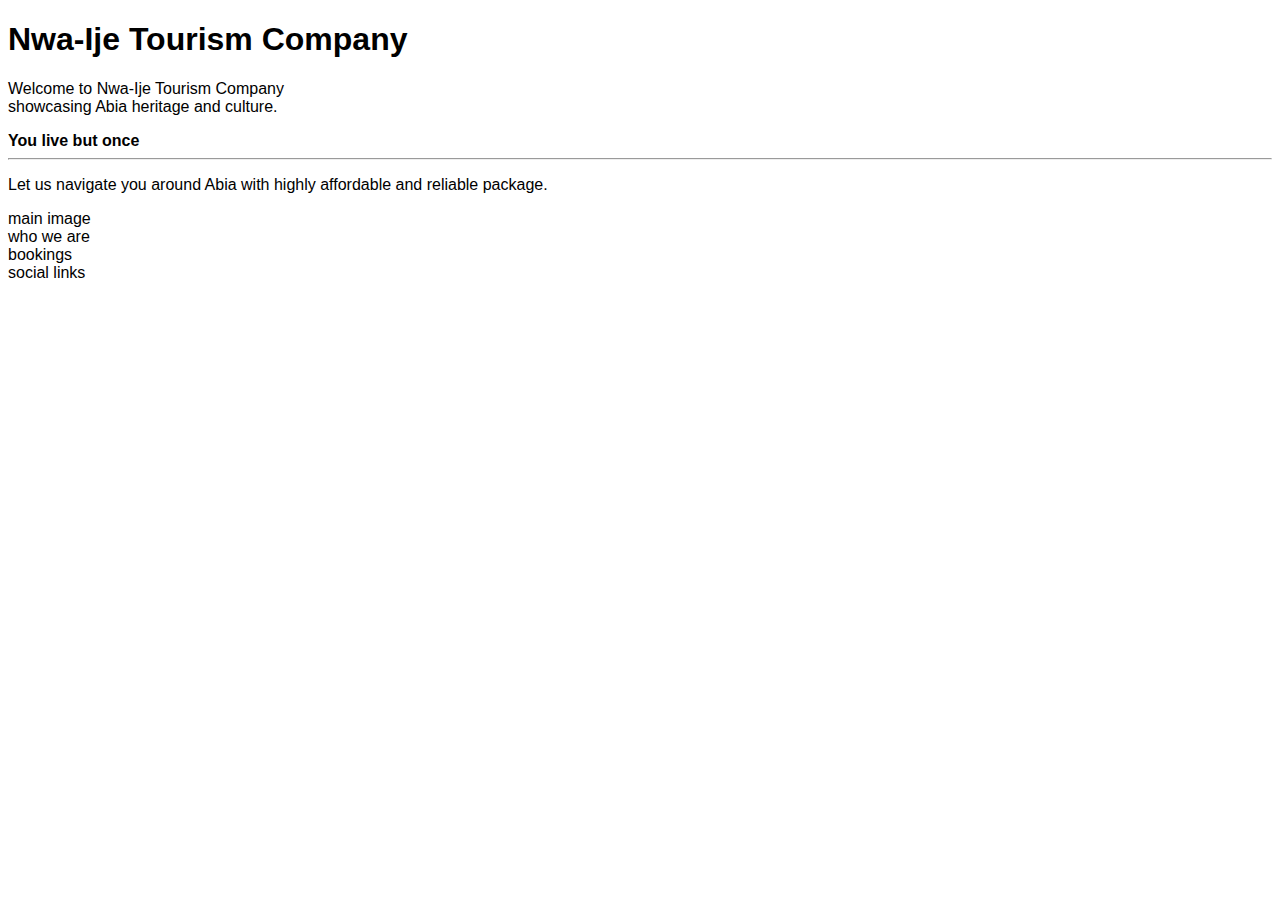
<file: Index.html>
<!DOCTYPE html>
<html lang="en">

<head>
    <meta charset="UTF-8">
    <meta http-equiv="X-UA-Compatible" content="IE=edge">
    <meta name="viewport" content="width=device-width, initial-scale=1.0">
    <meta name="description" content="Nwa-Ije, showcasing Abia to the world">
    <meta name="keywords" content="Nwa-Ije Tourism Company">
    <link rel="stylesheet" href="assets/css/style.css">
    <title>Document</title>
</head>

<body>
    <header></header>

    <h1 class="project-heading">
        Nwa-Ije Tourism Company
    </h1>
    <p>
        Welcome to <span>Nwa-Ije</span> Tourism Company <br> showcasing Abia heritage and culture.
    </p>
    <strong>You live but once</strong>
    <hr>
    <div>
        <p>
            Let us navigate you around Abia with highly affordable and reliable package.
        </p>
    </div>
    <a href="https://refinedng.com/the-azumini-blue-river/" target="_blank" title="Azumini-Blue">

    </a>
    <section>
        main image
    </section>
    <section>
        who we are
    </section>
    <section>
        bookings
    </section>
    <footer>
        social links
    </footer>
</body>

</html>
</file>
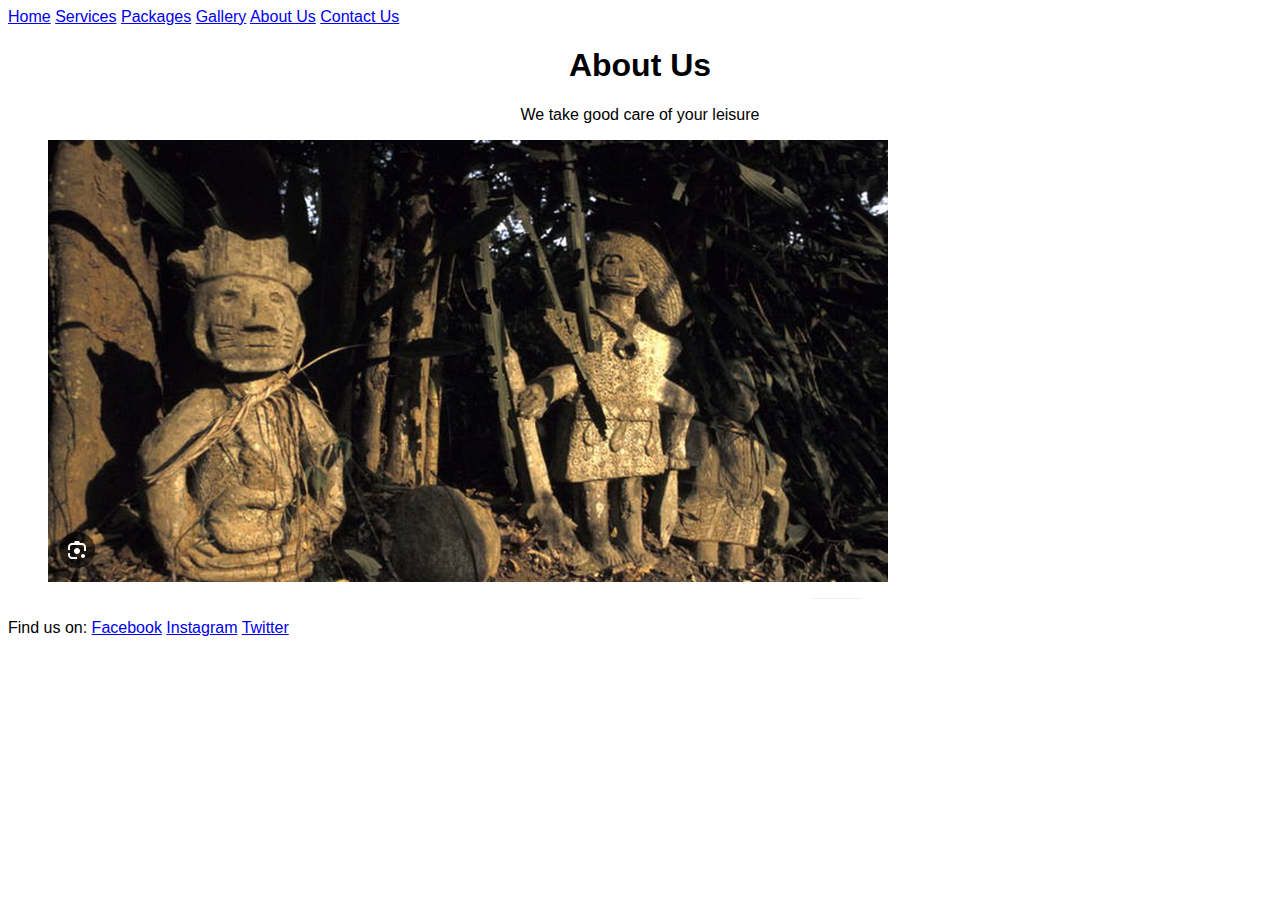
<file: about.html>
<!DOCTYPE html>
<html lang="en">

<head>
    <meta charset="UTF-8">
    <meta http-equiv="X-UA-Compatible" content="IE=edge">
    <meta name="viewport" content="width=device-width, initial-scale=1.0">
    <meta name="description" content="Nwa-Ije, showcasing Abia to the world">
    <meta name="keywords" content="Nwa-Ije Tourism Company">
    <link rel="stylesheet" href="assets/css/style.css">
    <title>Nwa-Ije Tourist Company</title>
</head>

<body>
    <nav>
        <a href="index.html">Home</a>
        <a href="services.html">Services</a>
        <a href="packages.html">Packages</a>
        <a href="gallery.html">Gallery</a>
        <a href="about.html">About Us</a>
        <a href="contact.html">Contact Us</a>
    </nav>
    <div class="text-center">
        <h1>
            About Us
        </h1>
        <p>
            We take good care of your leisure
        </p>
    </div>

    <section>
        <figure>
            <img src="assets/images/arochukwu-long.png" alt="Shrine">
        </figure>
    </section>

    <footer>
        <span>Find us on:</span>
        <a href="https://www.facebook.com/Onyeami" target="_blank" rel="noopener">Facebook</a>
        <a href="https://www.instagram.com/onyeami/" target="_blank" rel="noopener">Instagram</a>
        <a href="https://twitter.com/HartAndy" target="_blank" rel="noopener">Twitter</a>
    </footer>
</body>

</html>
</file>
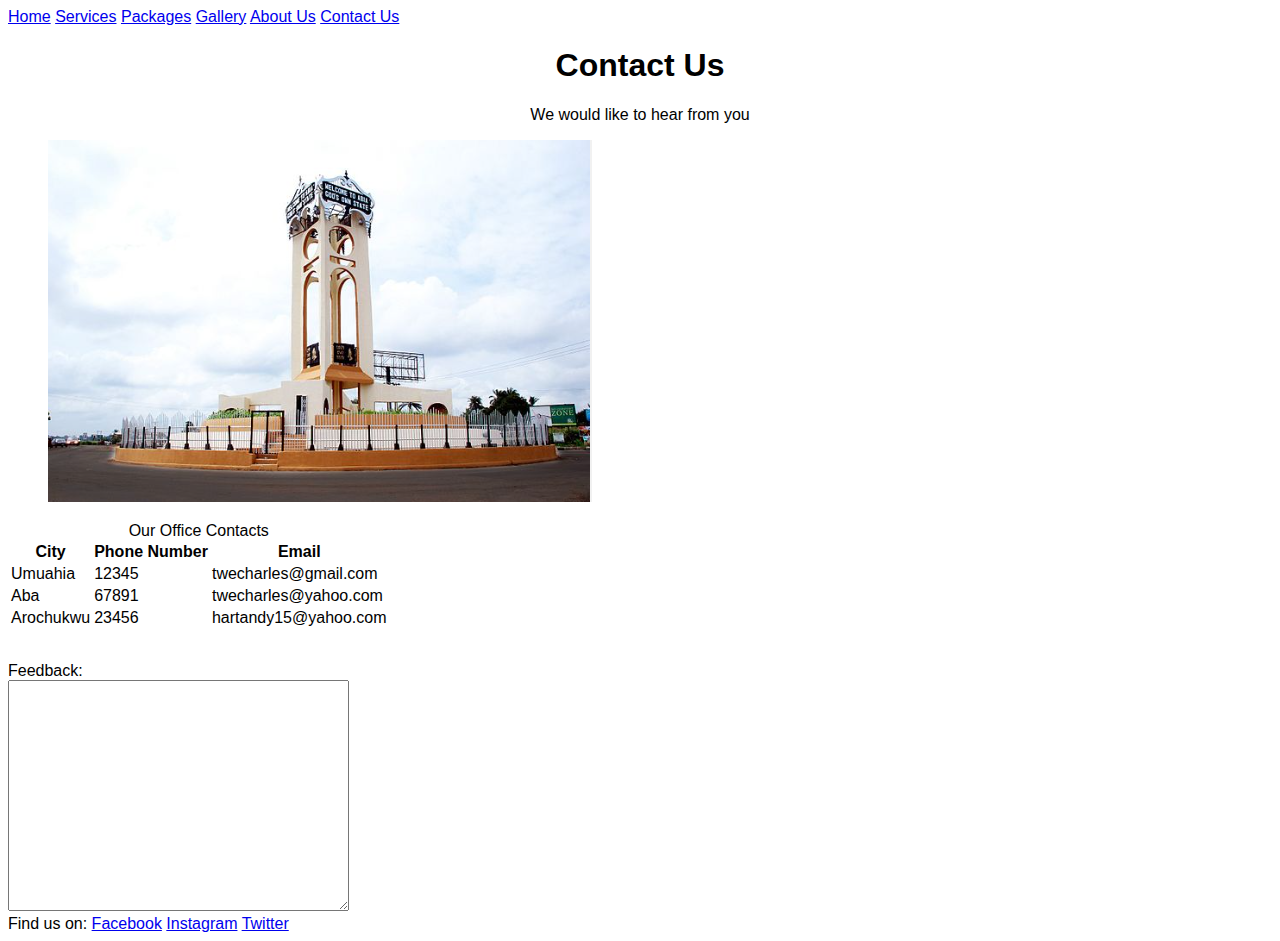
<file: contact.html>
<!DOCTYPE html>
<html lang="en">

<head>
    <meta charset="UTF-8">
    <meta http-equiv="X-UA-Compatible" content="IE=edge">
    <meta name="viewport" content="width=device-width, initial-scale=1.0">
    <meta name="description" content="Nwa-Ije, showcasing Abia to the world">
    <meta name="keywords" content="Nwa-Ije Tourism Company">
    <link rel="stylesheet" href="assets/css/style.css">
    <title>Nwa-Ije Tourist Company</title>
</head>

<body>
    <nav>
        <a href="index.html">Home</a>
        <a href="services.html">Services</a>
        <a href="packages.html">Packages</a>
        <a href="gallery.html">Gallery</a>
        <a href="about.html">About Us</a>
        <a href="contact.html">Contact Us</a>
    </nav>
    <div class="text-center">
        <h1>
            Contact Us
        </h1>
        <p>
            We would like to hear from you
        </p>
    </div>

    <section>
        <figure>
            <img src="assets/images/abialogo.png" alt="God's Own State">
        </figure>
    </section>
    <table>
        <caption>Our Office Contacts</caption>
        <tr>
            <th>City</th>
            <th>Phone Number</th>
            <th>Email</th>
        </tr>
        <tr>
            <td>Umuahia</td>
            <td>12345</td>
            <td>twecharles@gmail.com</td>
        </tr>
        <tr>
            <td>Aba</td>
            <td>67891</td>
            <td>twecharles@yahoo.com</td>
        </tr>
        <tr>
            <td>Arochukwu</td>
            <td>23456</td>
            <td>hartandy15@yahoo.com</td>
        </tr>
    </table>
    <section>
        <form>
            <label for="feedback">Feedback:</label>
            <br>
            <textarea name="feedback" id="feedback"
                placeholder="Your feedback is highly appreciated, we can only do better if you tell us." cols="40"
                rows="15">
            </textarea>
        </form>
    </section>
    <footer>
        <span>Find us on:</span>
        <a href="https://www.facebook.com/Onyeami" target="_blank" rel="noopener">Facebook</a>
        <a href="https://www.instagram.com/onyeami/" target="_blank" rel="noopener">Instagram</a>
        <a href="https://twitter.com/HartAndy" target="_blank" rel="noopener">Twitter</a>
    </footer>
</body>

</html>
</file>
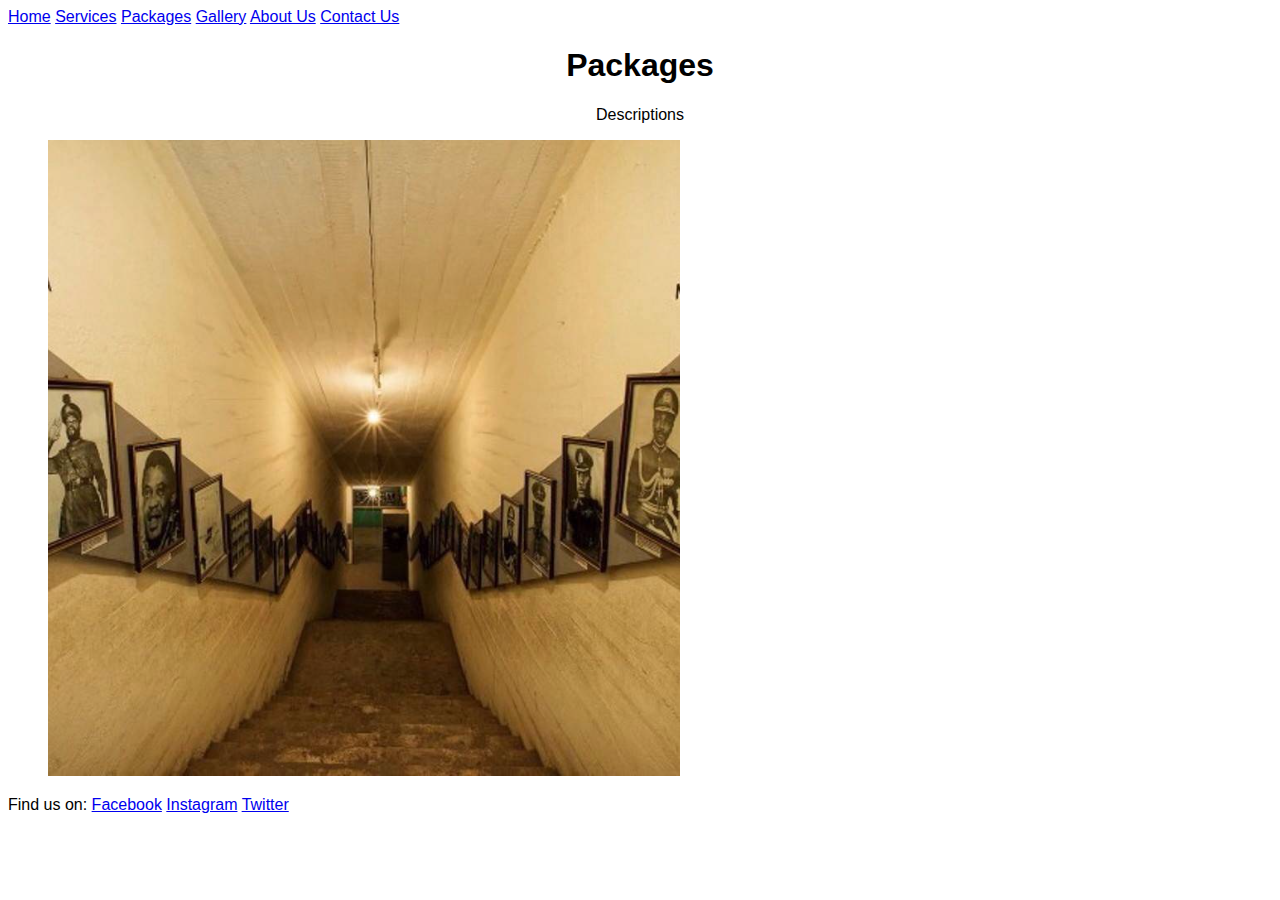
<file: packages.html>
<!DOCTYPE html>
<html lang="en">

<head>
    <meta charset="UTF-8">
    <meta http-equiv="X-UA-Compatible" content="IE=edge">
    <meta name="viewport" content="width=device-width, initial-scale=1.0">
    <meta name="description" content="Nwa-Ije, showcasing Abia to the world">
    <meta name="keywords" content="Nwa-Ije Tourism Company">
    <link rel="stylesheet" href="assets/css/style.css">
    <title>Nwa-Ije Tourist Company</title>
</head>

<body>
    <nav>
        <a href="index.html">Home</a>
        <a href="services.html">Services</a>
        <a href="packages.html">Packages</a>
        <a href="gallery.html">Gallery</a>
        <a href="about.html">About Us</a>
        <a href="contact.html">Contact Us</a>
    </nav>
    <div class="text-center">
        <h1>
            Packages
        </h1>
        <p>
            Descriptions
        </p>
    </div>

    <section>
        <figure>
            <img src="assets/images/ojukwu-bunker.png" alt="Civil War">
        </figure>
    </section>


    <footer>
        <span>Find us on:</span>
        <a href="https://www.facebook.com/Onyeami" target="_blank" rel="noopener">Facebook</a>
        <a href="https://www.instagram.com/onyeami/" target="_blank" rel="noopener">Instagram</a>
        <a href="https://twitter.com/HartAndy" target="_blank" rel="noopener">Twitter</a>
    </footer>
</body>

</html>
</file>
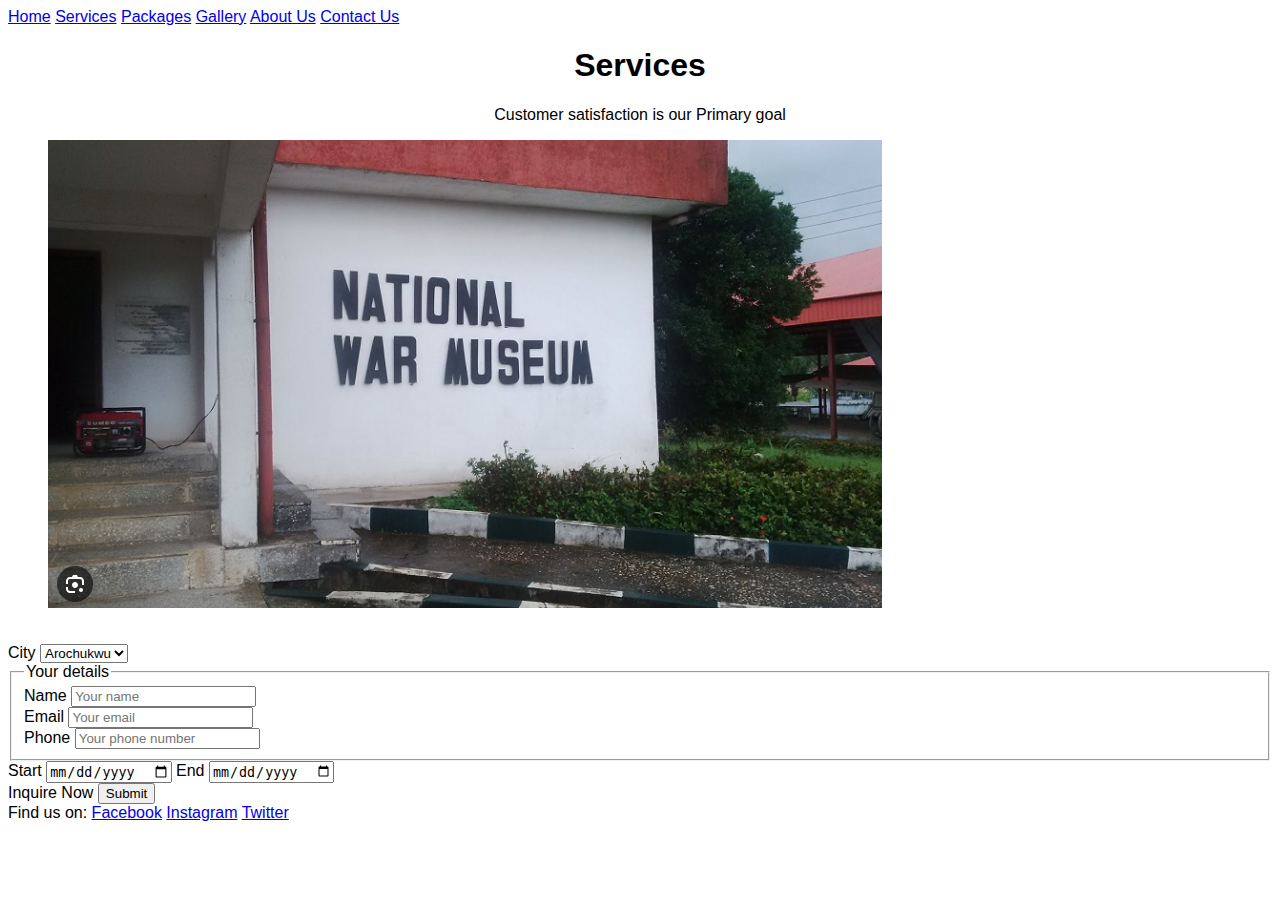
<file: services.html>
<!DOCTYPE html>
<html lang="en">

<head>
    <meta charset="UTF-8">
    <meta http-equiv="X-UA-Compatible" content="IE=edge">
    <meta name="viewport" content="width=device-width, initial-scale=1.0">
    <meta name="description" content="Nwa-Ije, showcasing Abia to the world">
    <meta name="keywords" content="Nwa-Ije Tourism Company">
    <link rel="stylesheet" href="assets/css/style.css">
    <title>Nwa-Ije Tourist Company</title>
</head>

<body>
    <nav>
        <a href="index.html">Home</a>
        <a href="services.html">Services</a>
        <a href="packages.html">Packages</a>
        <a href="gallery.html">Gallery</a>
        <a href="about.html">About Us</a>
        <a href="contact.html">Contact Us</a>
    </nav>
    <div class="text-center">
        <h1>
            Services
        </h1>
        <p>
            Customer satisfaction is our Primary goal
        </p>
    </div>

    <section>
        <figure>
            <img src="assets/images/war-museum.png" alt="Umuahia War Museum">
        </figure>
    </section>
    <form>
        <label for="city">City</label>
        <select name="city" id="city">
            <option value="arochukwu">Arochukwu</option>
            <option value="umuahia">Umuahia</option>
            <option value="aba">Aba</option>
            <option value="isuikwuato">Isuikwuato</option>
            <option value="ohafia">Ohafia</option>
            <option value="abiriba">Abiriba</option>
            <option value="ukwa">Ukwa</option>
        </select>
        <fieldset>
            <legend>Your details</legend>
            <div>
                <label for="name">Name</label>
                <input type="text" id="name" name="name" placeholder="Your name" required>
            </div>
            <div>
                <label for="email">Email</label>
                <input type="email" id="email" placeholder="Your email" required>
            </div>
            <div>
                <label for="phone">Phone</label>
                <input type="number" id="phone" placeholder="Your phone number" required>
            </div>
        </fieldset>
        <label for="start">Start</label>
        <input type="date" id="date">
        <label for="end">End</label>
        <input type="date" id="date">
        <br>
        <label for="inquire">Inquire Now</label>
        <input type="submit">
    </form>

    <footer>
        <span>Find us on:</span>
        <a href="https://www.facebook.com/Onyeami" target="_blank" rel="noopener">Facebook</a>
        <a href="https://www.instagram.com/onyeami/" target="_blank" rel="noopener">Instagram</a>
        <a href="https://twitter.com/HartAndy" target="_blank" rel="noopener">Twitter</a>
    </footer>
</body>

</html>
</file>
<file: assets/css/style.css>
.text-center {
    text-align: center;
}

body {
    font-family: Arial;
}

form {
    margin-top: 2rem;
}
</file>
